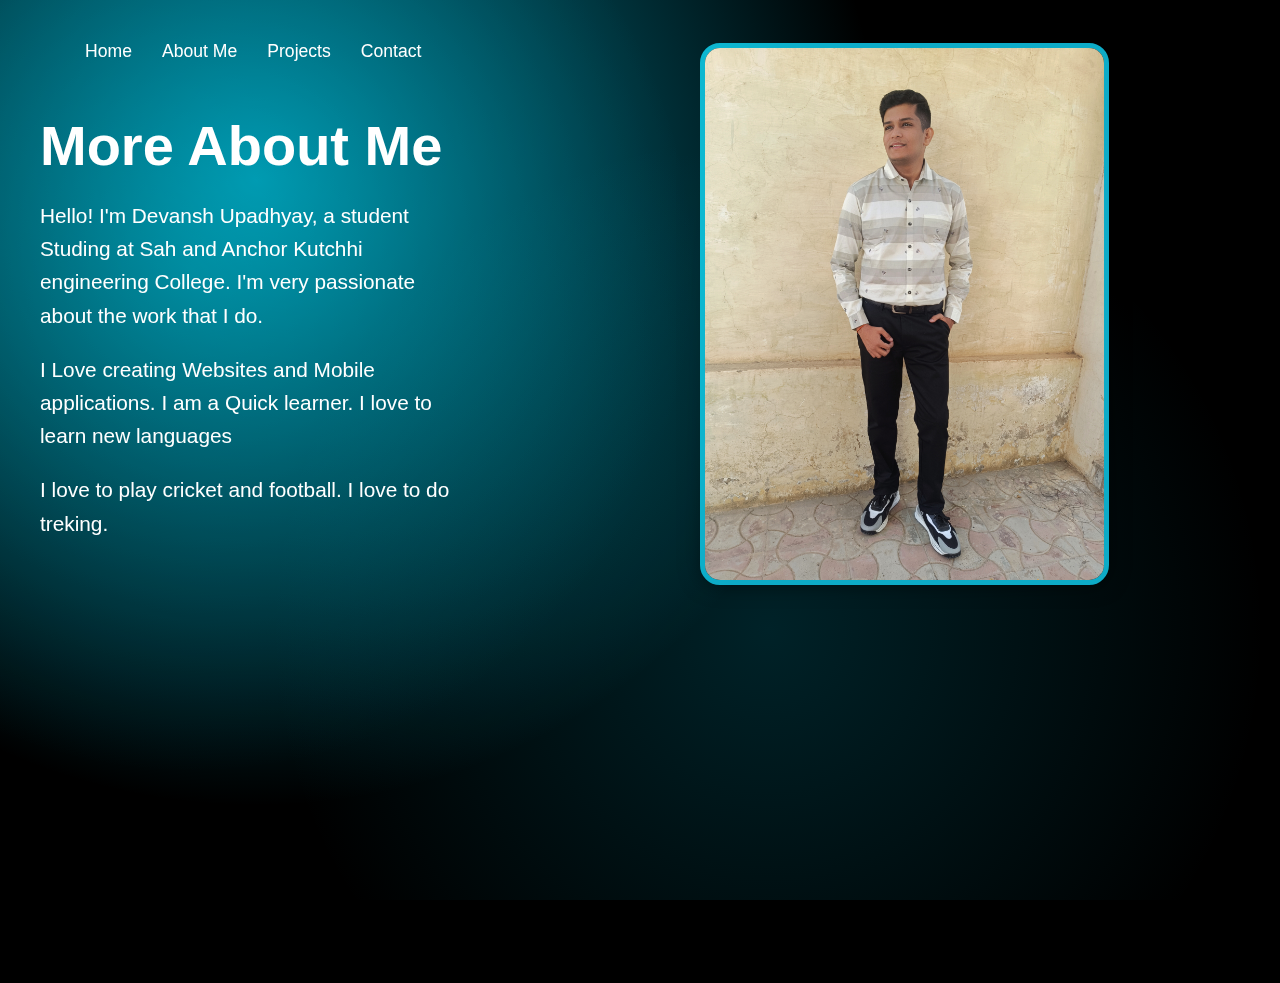
<file: about.html>
<!DOCTYPE html>
<html lang="en">
<head>
    <meta charset="UTF-8">
    <meta name="viewport" content="width=device-width, initial-scale=1.0">
    <title>Portfolio</title>
    <link rel="stylesheet" href="style.css">
    <link rel="stylesheet" href="https://cdnjs.cloudflare.com/ajax/libs/font-awesome/6.0.0-beta3/css/all.min.css">
</head>
<body>
  <nav>
      <ul class="nav-links">
          <li><a href="index.html">Home</a></li>
          <li><a href="#">About Me</a></li>
          <li><a href="project.html">Projects</a></li>
          <li><a href="contact.html">Contact</a></li>
      </ul>
  </nav>
<body>
    <section class="about">
      <div class="about-image">
        <div class="about-image">
          <img src="photo.jpg" alt="Profile Picture">
      </div>
      </div>
      
        <div class="about-content">
            <h2>More About Me</h2>
            <p>Hello! I'm Devansh Upadhyay, a student Studing at Sah and Anchor Kutchhi engineering College. I'm very passionate about the work that I do.</p>
            <p>I Love creating Websites and Mobile applications. I am a Quick learner. I love to learn new languages
            <p>I love to play cricket and football. I love to do treking.</p>
        </div>
    </section>
</body>
</html>
</file>
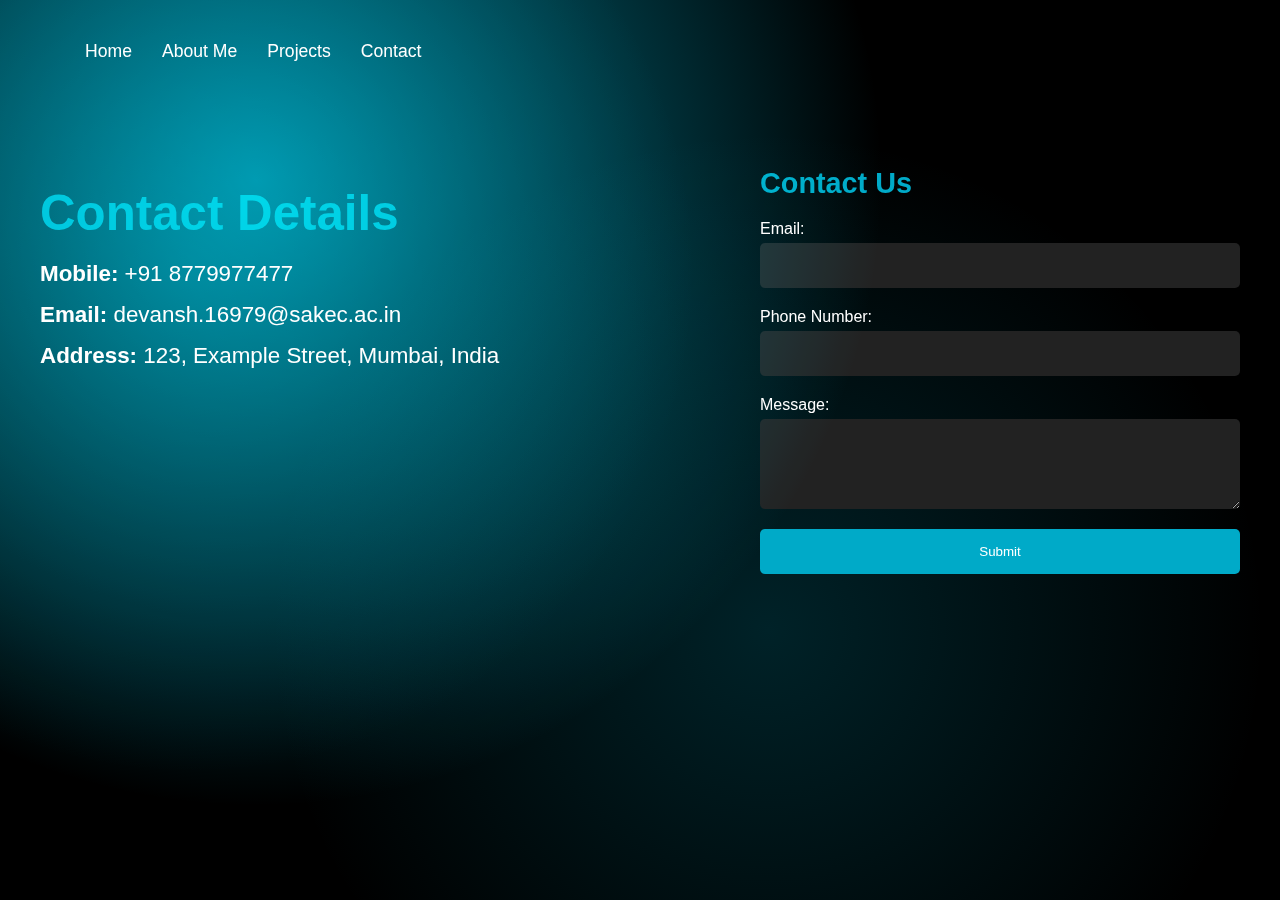
<file: contact.html>
<!DOCTYPE html>
<html lang="en">
<head>
    <meta charset="UTF-8">
    <meta name="viewport" content="width=device-width, initial-scale=1.0">
    <title>Contact Us Website</title>
    <link rel="stylesheet" href="constyles.css">
</head>
<body>
    <nav>
        <ul class="nav-links">
            <li><a href="index.html">Home</a></li>
            <li><a href="about.html">About Me</a></li>
            <li><a href="project.html">Projects</a></li>
            <li><a href="#">Contact</a></li>
        </ul>
    </nav>
    <main>
        <section class="contact-section">
            <div class="contact-details">
                <h2>Contact Details</h2>
                <p><strong>Mobile:</strong> +91 8779977477</p>
                <p><strong>Email:</strong> devansh.16979@sakec.ac.in</p>
                <p><strong>Address:</strong> 123, Example Street, Mumbai, India</p>
            </div>
            <div class="contact-form">
                <h2>Contact Us</h2>
                <form>
                    <label for="email">Email:</label>
                    <input type="email" id="email" name="email" required>
                    
                    <label for="phone">Phone Number:</label>
                    <input type="tel" id="phone" name="phone" required>
                    
                    <label for="message">Message:</label>
                    <textarea id="message" name="message" rows="4" required></textarea>
                    
                    <button type="submit">Submit</button>
                </form>
            </div>
        </section>
    </main>
</body>
</html>
</file>
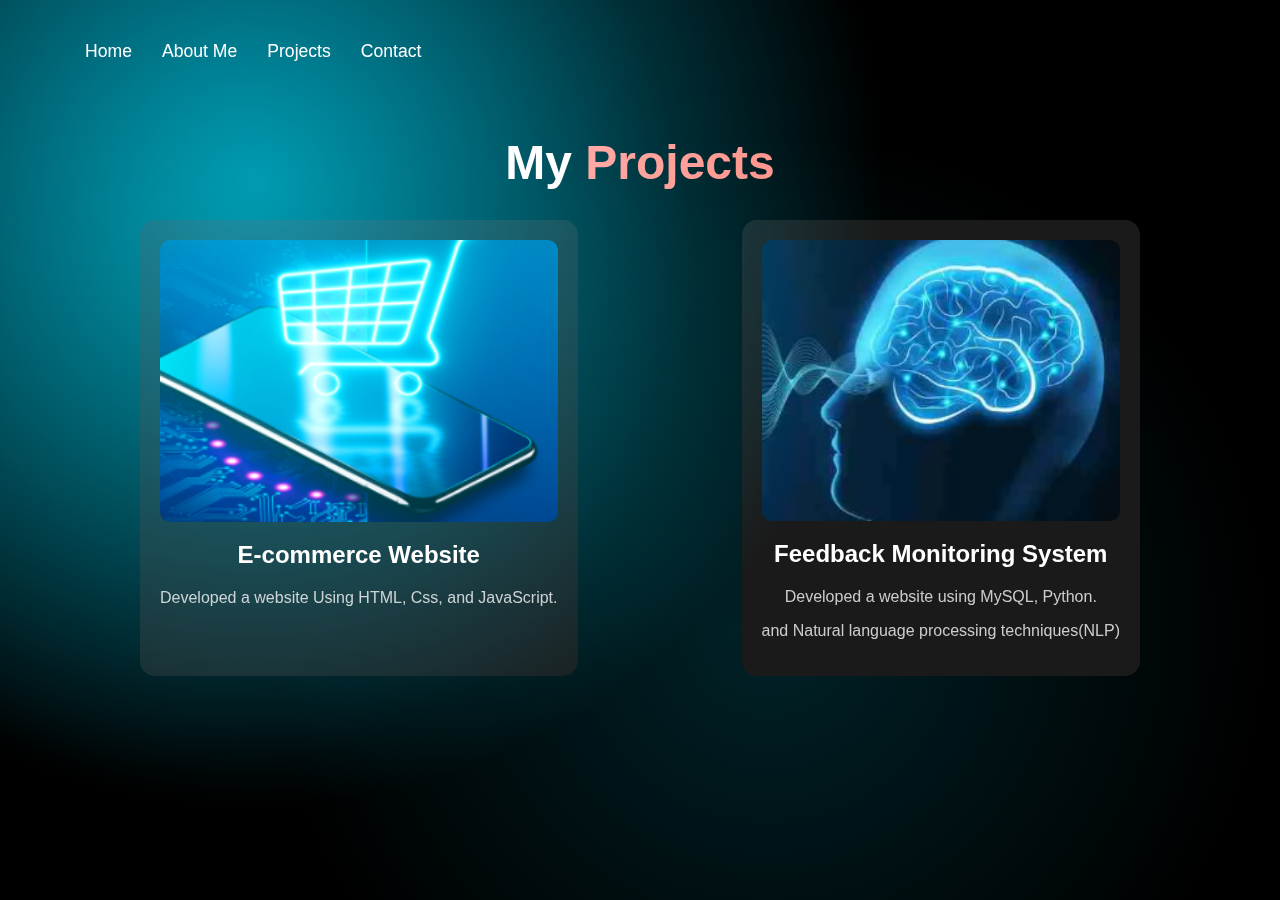
<file: project.html>
<!DOCTYPE html>
<html lang="en">
<head>
    <meta charset="UTF-8">
    <meta name="viewport" content="width=device-width, initial-scale=1.0">
    <title>My Latest Projects</title>
    <link rel="stylesheet" href="projstyles.css">
</head>
<body>
    <nav>
        <ul class="nav-links">
            <li><a href="index.html">Home</a></li>
            <li><a href="about.html">About Me</a></li>
            <li><a href="#">Projects</a></li>
            <li><a href="contact.html">Contact</a></li>
        </ul>
    </nav>
    <section id="portfolio">
        <div class="container">
            <h1>My <span>Projects</span></h1>
            <div class="projects">
                <div class="project">
                    <img src="project1.png" alt="Project 1">
                    <h2>E-commerce Website</h2>
                    <p>Developed a website Using HTML, Css, and JavaScript.</p>
                </div>
                <div class="project">
                    <img src="project2.png" alt="Project 2">
                    <h2>Feedback Monitoring System</h2>
                    <p>Developed a website using MySQL, Python.</p>
                    <p>and Natural language processing techniques(NLP)</p>
                </div>
            </div>
        </div>
    </section>
</body>
</html>
</file>
<file: style.css>
body {
    margin: 0;
    padding: 0;
    font-family: 'Arial', sans-serif;
    background-color: #000;
    background-image: radial-gradient(circle at 15% 30%, rgba(0, 170, 200, 0.3), transparent 40%), 
                      radial-gradient(circle at 60% 70%, rgba(0, 170, 200, 0.2), transparent 50%);
    background-repeat: no-repeat;
    background-size: cover;
    color: #fff;
    height: 100vh;
    overflow: hidden;
    position: relative;
}

body::before {
    content: '';
    position: absolute;
    top: 0;
    left: 0;
    width: 100%;
    height: 100%;
    background: radial-gradient(circle at 20% 20%, rgba(0, 170, 200, 0.8), transparent 50%);
    mix-blend-mode: screen;
    z-index: 1;
    pointer-events: none;
}

nav {
    display: flex;
    justify-content: space-between;
    align-items: center;
    padding: 20px 40px;
    z-index: 2;
}

.nav-links {
    list-style: none;
    display: flex;
    gap: 20px;
}

.nav-links li {
    position: relative;
    transition: transform 0.3s ease, color 0.3s ease;
}

.nav-links a {
    text-decoration: none;
    color: #fff;
    font-size: 1.1em;
    display: block;
    padding: 5px;
}

.nav-links a.active::after {
    content: '';
    position: absolute;
    left: 0;
    right: 0;
    bottom: -5px;
    height: 2px;
    background-color: #fff;
    width: 100%;
}

.nav-links li:hover {
    transform: scale(1.1);
}

.nav-links li:hover a {
    color: #00aac8;
}

.cta {
    background-color: #a87f6f;
    color: #fff;
    padding: 10px 20px;
    border-radius: 5px;
    text-decoration: none;
}

.about {
    display: flex;
    justify-content: space-between;
    align-items: flex-start; 
    padding: 20px 40px;
    height: calc(100vh - 60px);
    z-index: 2;
}

.about-image {
    max-width: 55%; 
    text-align: center;
    position: relative;
    order: 2; 
    margin-left: 120px;
    transform: translateY(-40px); 
}


.about-image img {
    width: 110%;
    border-radius: 20px;
    border: 5px solid #0dabc7;
    box-shadow: 0px 0px 20px rgba(0, 0, 0, 0.5);
}

.about-content {
    max-width: 45%; 
    position: relative;
    z-index: 2;
    order: 1; 
    transform: translateY(-20px); 
}

.badge {
    display: inline-block;
    background-color: #fff;
    color: #000;
    padding: 5px 10px;
    border-radius: 20px;
    margin-bottom: 20px;
}

h2 {
    font-size: 3.5em;
    margin: 10px 0;
}

p {
    font-size: 1.3em;
    margin-bottom: 20px;
    line-height: 1.6em;
}

.cta-buttons {
    display: flex;
    gap: 20px;
    margin-top: 20px;
}

.white-button, .brown-button {
    padding: 10px 20px;
    border-radius: 5px;
    text-decoration: none;
    font-size: 1em;
    display: flex;
    align-items: center;
    justify-content: center;
    gap: 10px;
}

.white-button {
    background-color: #fff;
    color: #000;
}

.brown-button {
    background-color: #a87f6f;
    color: #fff;
    transition: background-color 0.3s ease, color 0.3s ease;
}

.brown-button:hover {
    background-color: #00aac8;
    color: #fff;
}

.social-links {
    display: flex;
    gap: 15px;
    margin-top: 10px;
}

.social-links a {
    color: #fff;
    font-size: 1.5em;
    transition: color 0.3s ease;
}

.social-links a:hover {
    color: #00aac8;
}
</file>
<file: constyles.css>
body {
    margin: 0;
    padding: 0;
    font-family: 'Arial', sans-serif;
    background-color: #000;
    background-image: radial-gradient(circle at 15% 30%, rgba(0, 170, 200, 0.3), transparent 40%), 
                      radial-gradient(circle at 60% 70%, rgba(0, 170, 200, 0.2), transparent 50%);
    background-repeat: no-repeat;
    background-size: cover;
    color: #fff;
    height: 100vh;
    overflow: hidden;
    position: relative;
}

body::before {
    content: '';
    position: absolute;
    top: 0;
    left: 0;
    width: 100%;
    height: 100%;
    background: radial-gradient(circle at 20% 20%, rgba(0, 170, 200, 0.8), transparent 50%);
    mix-blend-mode: screen;
    z-index: 1;
    pointer-events: none;
}

nav {
    display: flex;
    justify-content: space-between;
    align-items: center;
    padding: 20px 40px;
    z-index: 2;
}

.nav-links {
    list-style: none;
    display: flex;
    gap: 20px;
}

.nav-links li {
    position: relative;
    transition: transform 0.3s ease, color 0.3s ease;
}

.nav-links a {
    text-decoration: none;
    color: #fff;
    font-size: 1.1em;
    display: block;
    padding: 5px;
}

.nav-links a.active::after {
    content: '';
    position: absolute;
    left: 0;
    right: 0;
    bottom: -5px;
    height: 2px;
    background-color: #fff;
    width: 100%;
}

.nav-links li:hover {
    transform: scale(1.1);
}

.nav-links li:hover a {
    color: #00aac8;
}

.contact-section {
    display: flex;
    justify-content: space-between;
    padding: 40px;
    z-index: 2;
}

.contact-details {
    width: 50%;
    font-size: 1.4em;
}

.contact-details h2 {
    margin-bottom: 20px;
    color: #00aac8;
    font-size: 2.2em;
}

.contact-details p, .contact-details ul {
    margin: 15px 0;
}

.contact-details ul {
    list-style: none;
    padding-left: 0;
}

.contact-details ul li {
    margin: 10px 0;
}

.contact-details ul li a {
    text-decoration: none;
    color: #00aac8;
    font-size: 1.2em;
}

.contact-form {
    width: 40%;
}

.contact-form h2 {
    margin-bottom: 20px;
    color: #00aac8;
    font-size: 1.8em;
}

.contact-form form {
    display: flex;
    flex-direction: column;
}

.contact-form label {
    margin-bottom: 5px;
}

.contact-form input, .contact-form textarea {
    padding: 15px;
    margin-bottom: 20px;
    border: none;
    border-radius: 5px;
    background-color: #222;
    color: #fff;
}

.contact-form button {
    padding: 15px 25px;
    background-color: #00aac8;
    color: #fff;
    border: none;
    border-radius: 5px;
    cursor: pointer;
}

.contact-form button:hover {
    background-color: #0090a3;
}
</file>
<file: projstyles.css>
body {
    margin: 0;
    padding: 0;
    font-family: 'Arial', sans-serif;
    background-color: #000;
    background-image: radial-gradient(circle at 15% 30%, rgba(0, 170, 200, 0.3), transparent 40%),
                      radial-gradient(circle at 60% 70%, rgba(0, 170, 200, 0.2), transparent 50%);
    background-repeat: no-repeat;
    background-size: cover;
    color: #fff;
    height: 100vh;
    overflow: hidden;
    position: relative;
}

body::before {
    content: '';
    position: absolute;
    top: 0;
    left: 0;
    width: 100%;
    height: 100%;
    background: radial-gradient(circle at 20% 20%, rgba(0, 170, 200, 0.8), transparent 50%);
    mix-blend-mode: screen;
    z-index: 1;
    pointer-events: none;
}

nav {
    display: flex;
    justify-content: space-between;
    align-items: center;
    padding: 20px 40px;
    z-index: 2;
}

.nav-links {
    list-style: none;
    display: flex;
    gap: 20px;
}

.nav-links li {
    position: relative;
    transition: transform 0.3s ease, color 0.3s ease;
}

.nav-links a {
    text-decoration: none;
    color: #fff;
    font-size: 1.1em;
    display: block;
    padding: 5px;
}

.nav-links a.active::after {
    content: '';
    position: absolute;
    left: 0;
    right: 0;
    bottom: -5px;
    height: 2px;
    background-color: #fff;
    width: 100%;
}

.nav-links li:hover {
    transform: scale(1.1);
}

.nav-links li:hover a {
    color: #00aac8;
}

.cta {
    background-color: #a87f6f;
    color: #fff;
    padding: 10px 20px;
    border-radius: 5px;
    text-decoration: none;
}

#portfolio {
    z-index: 2;
    padding: 0;
    margin-top: 10px; 
    text-align: center;
}


.container {
    max-width: 1000px;
    margin: 0 auto;
    padding: 0 15px;
}

h1 {
    font-size: 48px;
    margin-bottom: 30px;
}

h1 span {
    color: #FF8C80; 
}

.projects {
    display: flex;
    justify-content: space-between;
    gap: 20px;
}

.project {
    background-color: #1a1a1a;
    padding: 20px;
    border-radius: 15px;
    text-align: center;
    transition: transform 0.3s ease-in-out;
}

.project:hover {
    transform: scale(1.05);
}

.project img {
    width: 100%;
    border-radius: 10px;
}

h2 {
    font-size: 24px;
    margin-top: 15px;
}

p {
    font-size: 16px;
    color: #ccc;
    margin-top: 5px;
}
</file>
